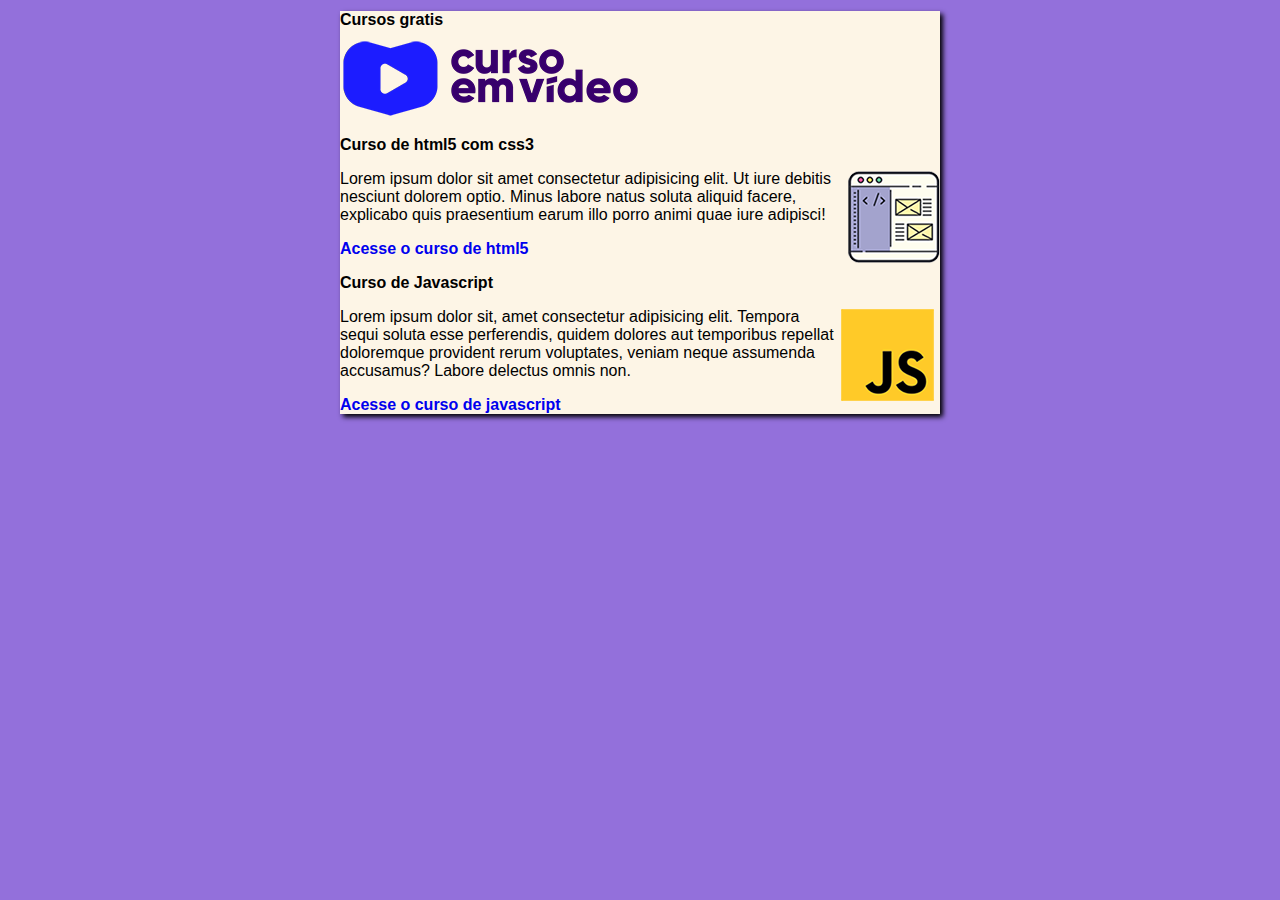
<file: index.html>
<!DOCTYPE html>
<html lang="pt-br">
<head>
    <meta charset="UTF-8">
    <meta name="viewport" content="width=device-width, initial-scale=1.0">
    <title>Curso em vídeo</title>
    <link rel="stylesheet" href="estilos/style.css">
</head>
<body>
    <main>
        <h1>Cursos gratis</h1>
        <img src="imagens/curso-em-video-cor.png" alt="Curso em vídeo">
    
    <article>
        <h2>Curso de html5 com css3</h2>
<img class="lado" src="imagens/curso-html-css.png" alt="Curso de html5 E css">
        <p>Lorem ipsum dolor sit amet consectetur adipisicing elit. Ut iure debitis nesciunt dolorem optio. Minus labore natus soluta aliquid facere, explicabo quis praesentium earum illo porro animi quae iure adipisci!</p>
        <p><a href="curso-html.html"> Acesse o curso de html5</a></p>
    </article>
    <article>
        <h2>Curso de Javascript</h2>
        <img class="lado" src="imagens/curso-javascript.png" alt="Curso Javascript">
        <p>Lorem ipsum dolor sit, amet consectetur adipisicing elit. Tempora sequi soluta esse perferendis, quidem dolores aut temporibus repellat doloremque provident rerum voluptates, veniam neque assumenda accusamus? Labore delectus omnis non.</p>
        <p><a href="curso-javascript.html"> Acesse o curso de javascript</a></p>
    </article>
</main>
</body> 
</html>
</file>
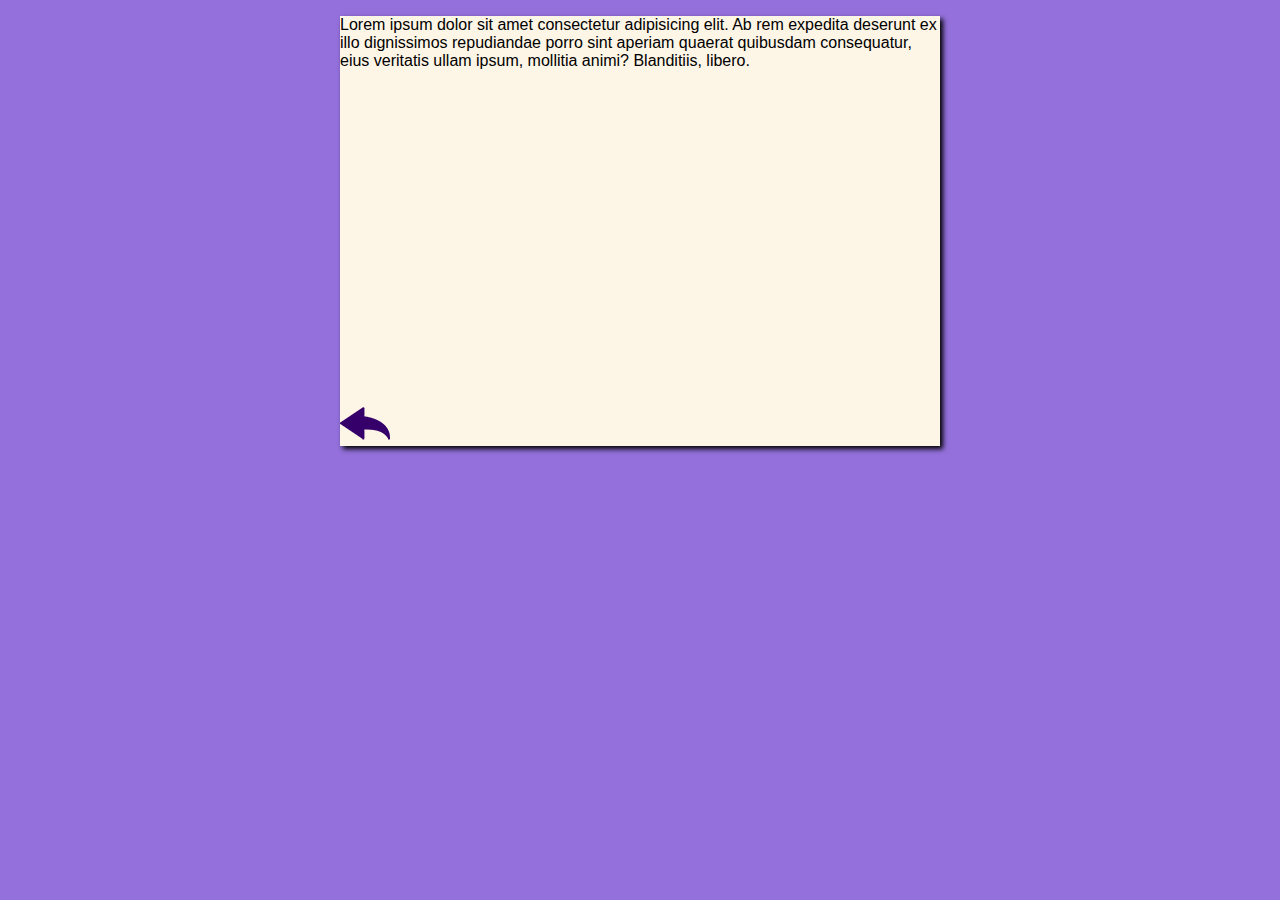
<file: curso-html.html>
<!DOCTYPE html>
<html lang="pt-br">
<head>
    <meta charset="UTF-8">
    <meta name="viewport" content="width=device-width, initial-scale=1.0">
    <title>Curso de html</title>
    <link rel="stylesheet" href="estilos/style.css">
</head>
<body>
    <main>
    <p>Lorem ipsum dolor sit amet consectetur adipisicing elit. Ab rem expedita deserunt ex illo dignissimos repudiandae porro sint aperiam quaerat quibusdam consequatur, eius veritatis ullam ipsum, mollitia animi? Blanditiis, libero.</p>

    <iframe width="560" height="315" src="https://www.youtube.com/embed/PLhK-w92Ch0" frameborder="0" allow="accelerometer; autoplay; clipboard-write; encrypted-media; gyroscope; picture-in-picture" allowfullscreen></iframe>

    <a href="index.html"> <img src="imagens/btn-back.png" alt="voltar"></a>
    </main>
</body>
</html>
</file>
<file: estilos/style.css>
* {
    font-family: Arial, Helvetica, sans-serif;
    font-size: 16px;

}

body {
    background-color: mediumpurple;

}

main {
    background-color: oldlace;
    width: 600px;
    margin: auto;
    box-shadow: 3px 3px 5px black;
}

img.lado{
    float: right;
}

a {
    text-decoration: none;
    font-weight: bold;

}
 
a:hover{
    text-decoration: underline;
    color: blue;
}
</file>
